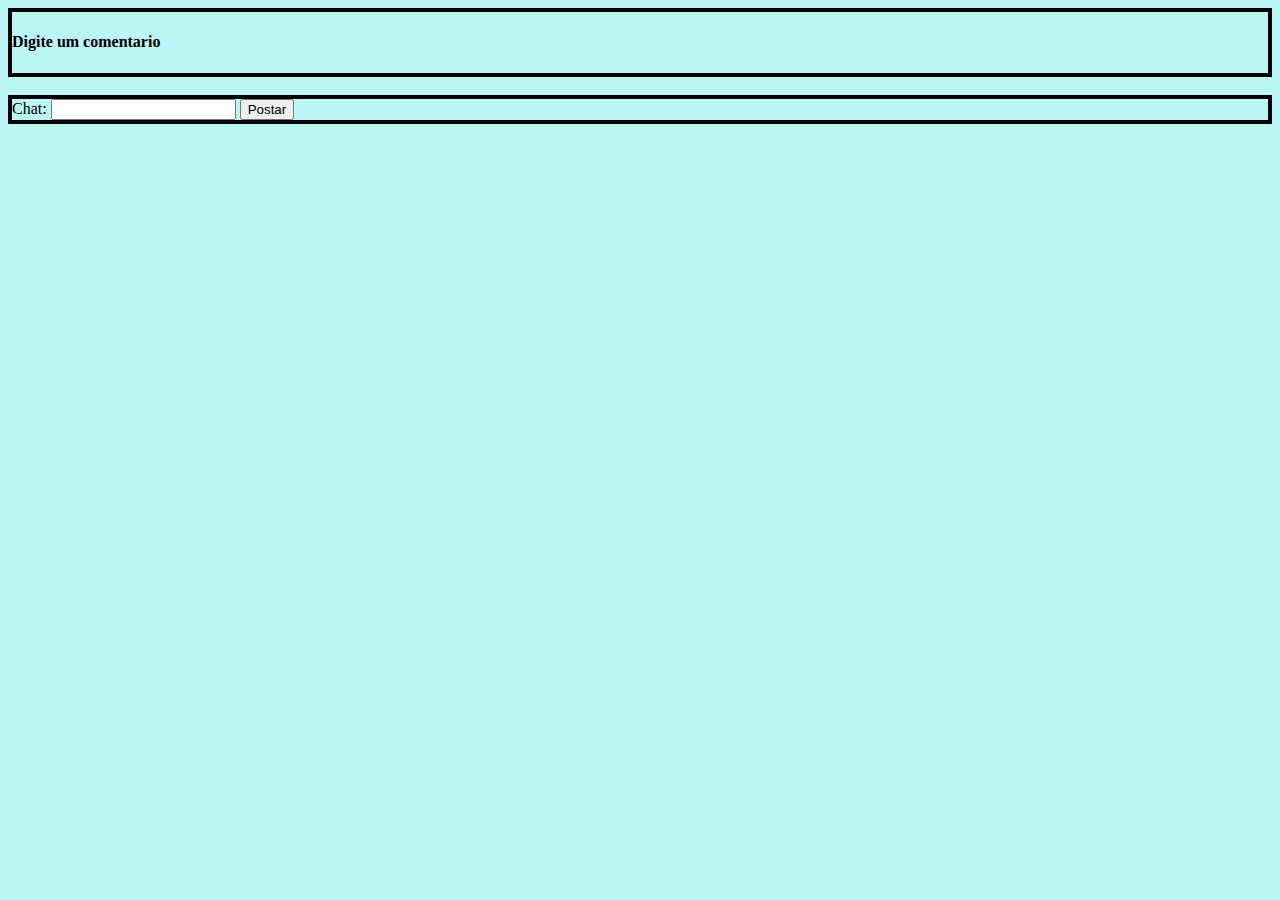
<file: index.html>
<!DOCTYPE html>
<html lang="pt-br">
<head>
    <title>Segurança Online</title>

    <link rel="stylesheet" href="style.css">

</head>
<body>

    <div type="text" id="chat"><h4>Digite um comentario</h4></div></br>

    <div>Chat: <input type="text" id="entrada" value=""> <button type="buttom" onclick="postar()" id="postar">Postar</button></div></br>

    <script type="text/javascript" src="chat.js"></script>

    <p id="palavras_improprias"></p>
    
</body>
</html>
</file>
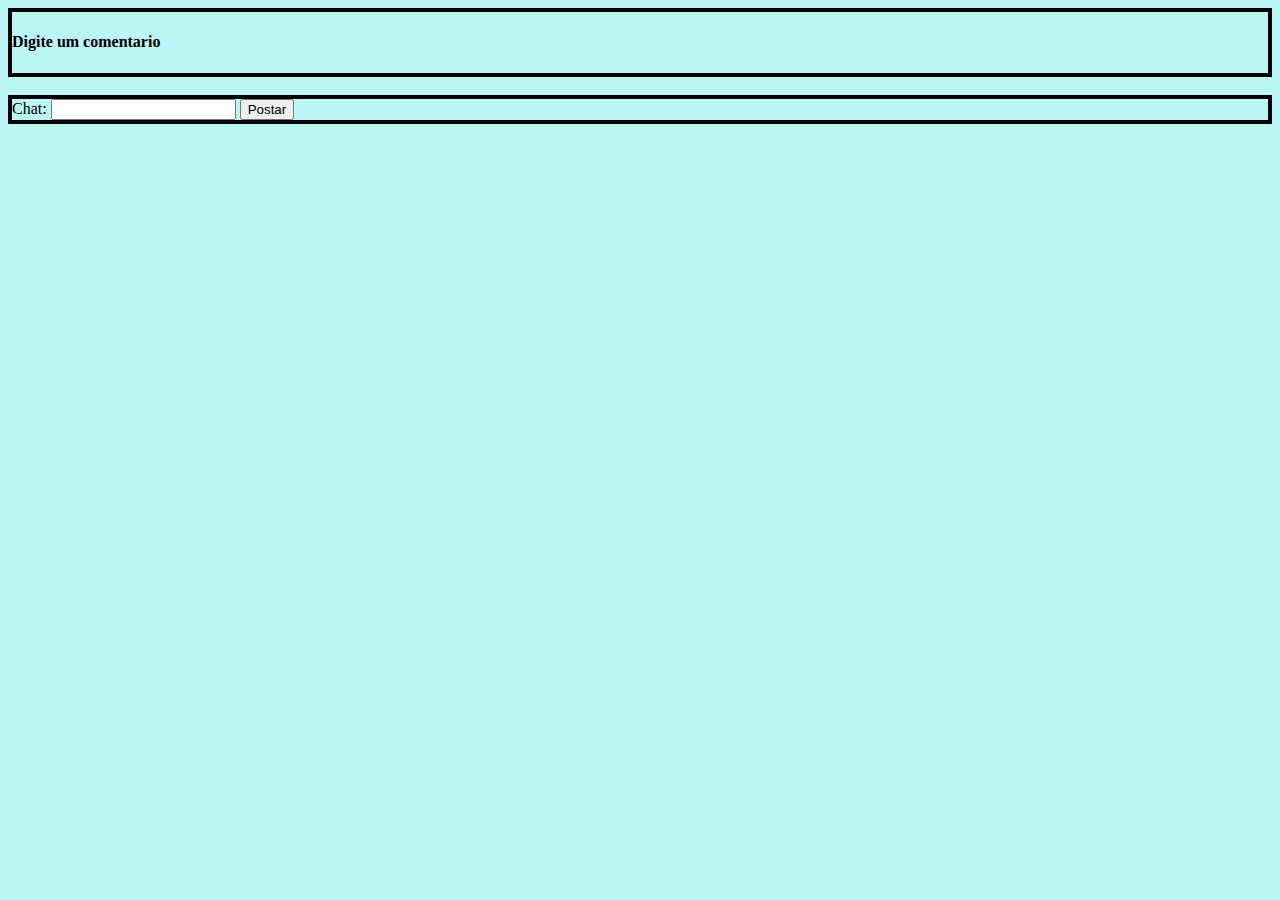
<file: seguranca_online.html>
<!DOCTYPE html>
<html lang="pt-br">
<head>
    <title>Segurança Online</title>

    <link rel="stylesheet" href="style.css">

</head>
<body>

    <div type="text" id="chat"><h4>Digite um comentario</h4></div></br>

    <div>Chat: <input type="text" id="entrada" value=""> <button type="buttom" onclick="postar()" id="postar">Postar</button></div></br>

    <script type="text/javascript" src="chat.js"></script>

    <p id="palavras_improprias"></p>
    
</body>
</html>
</file>
<file: style.css>
div{
    border: 4px solid black;
}
body{
    background-color: rgb(187, 245, 245);
}
p{
    font-size: medium;
    background-color: rgb(236, 131, 131);
}
</file>
